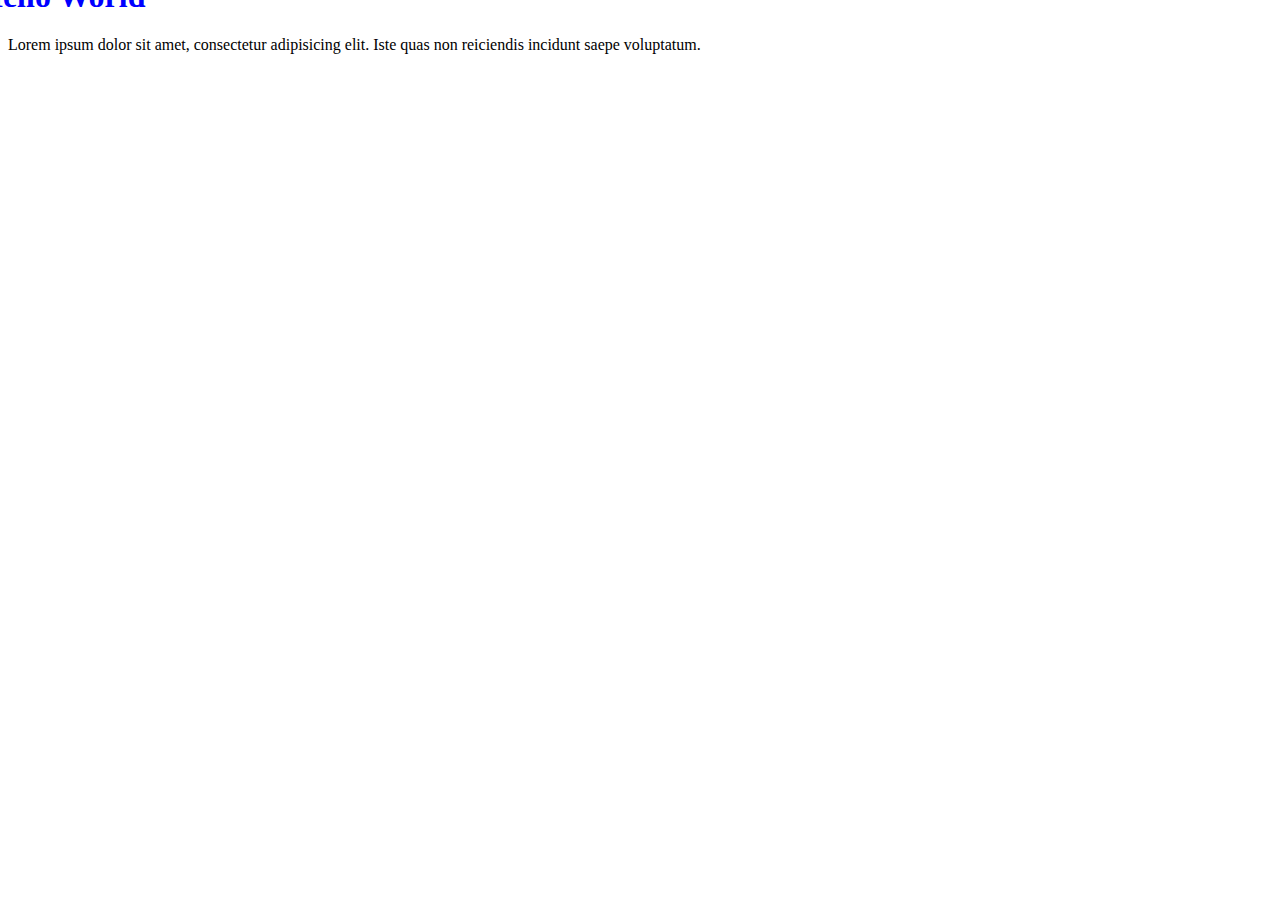
<file: index.html>
<!DOCTYPE html>
<html lang="en">

<head>
    <meta charset="UTF-8">
    <meta http-equiv="X-UA-Compatible" content="IE=edge">
    <meta name="viewport" content="width=device-width, initial-scale=1.0">
    <title>Test File</title>

    <style>
        h1 {
            /* display: none; */
            /* visibility: hidden; */
            color: blue !important;
        }

        .hello {
            color: red;
            margin-top: -30px;
            margin-left: -30px;
        }
    </style>
</head>

<body>
    <h1 class="hello">Hello World</h1>
    <p>Lorem ipsum dolor sit amet, consectetur adipisicing elit. Iste quas non reiciendis incidunt saepe voluptatum.</p>
</body>

</html>
</file>
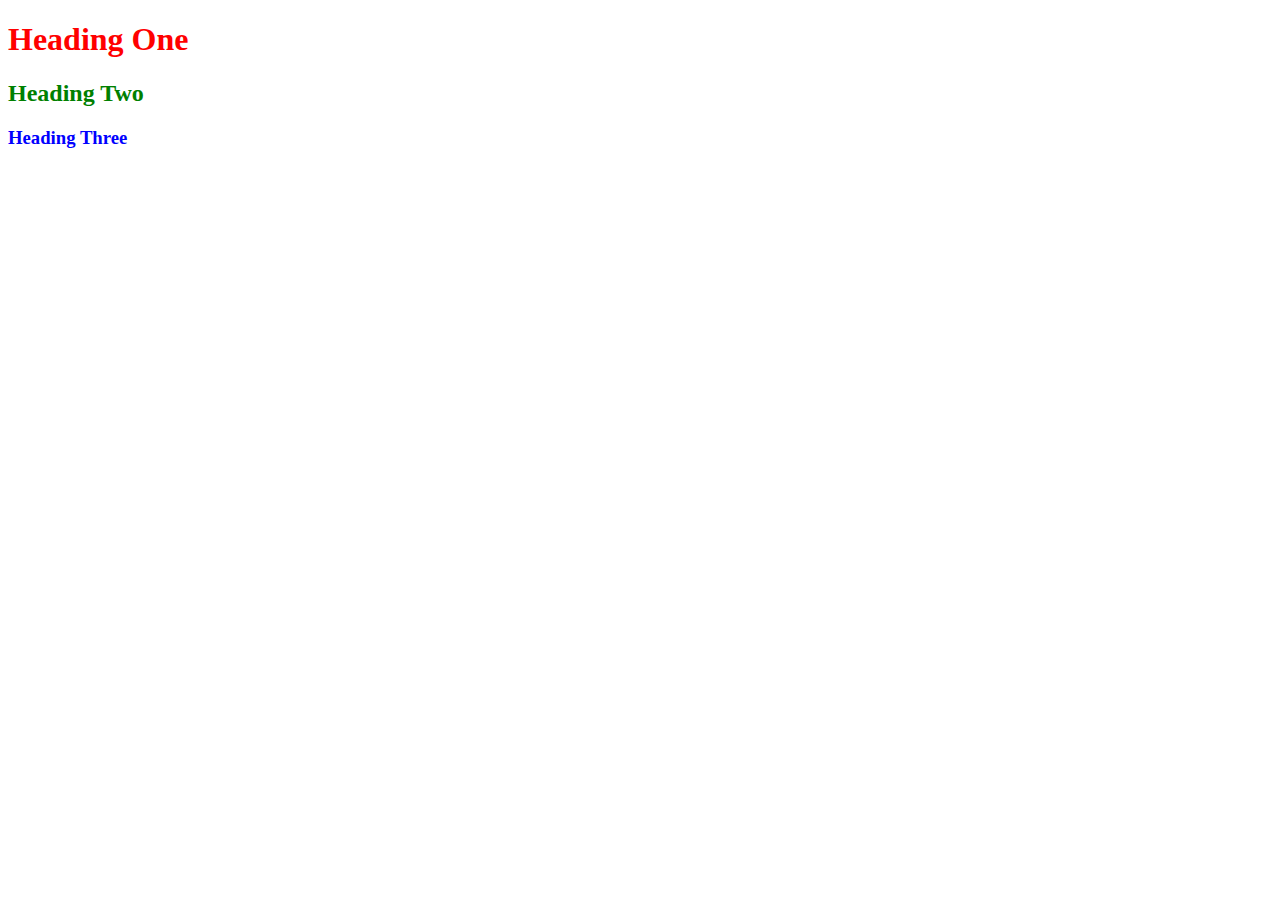
<file: 01_basic/01_basic.html>
<!DOCTYPE html>
<html lang="en">

<head>
    <meta charset="UTF-8">
    <meta http-equiv="X-UA-Compatible" content="IE=edge">
    <meta name="viewport" content="width=device-width, initial-scale=1.0">
    <title>Implementing CSS</title>
    <link rel="stylesheet" href="./css/style.css">
    <!-- Internal CSS -->
    <style>
        h2 {
            color: green;
        }
    </style>
</head>

<body>
    <!-- Inline CSS -->
    <h1 style="color: red;">Heading One</h1>
    <h2>Heading Two</h2>
    <h3>Heading Three</h3>

</body>

</html>
</file>
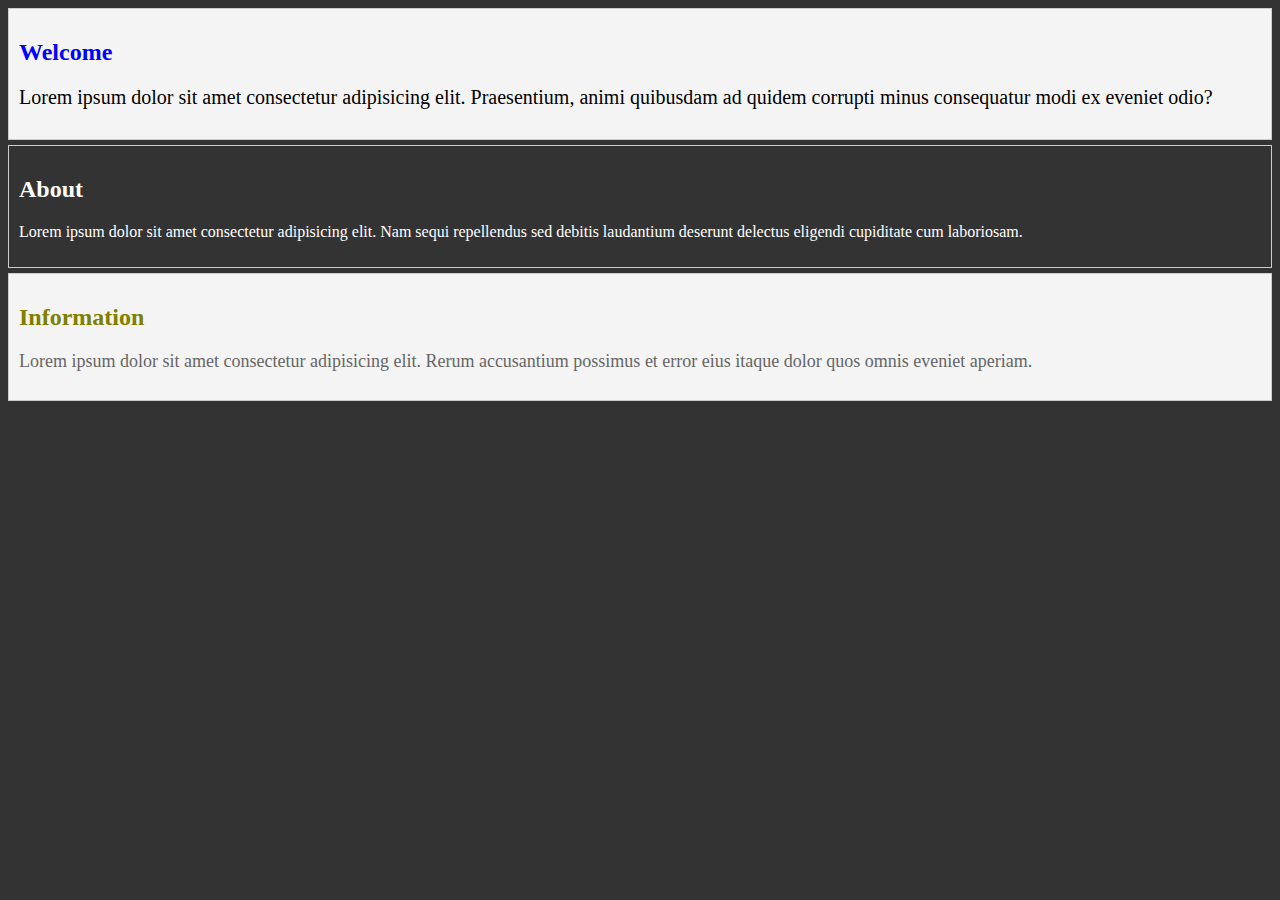
<file: 02_selectors/02_selectors.html>
<!DOCTYPE html>
<html lang="en">

<head>
    <meta charset="UTF-8">
    <meta http-equiv="X-UA-Compatible" content="IE=edge">
    <meta name="viewport" content="width=device-width, initial-scale=1.0">
    <title>CSS Selectors</title>
    <link rel="stylesheet" href="style.css">
</head>

<body>
    <div id="welcome">
        <h2 class="primary-heading">Welcome</h2>
        <p>Lorem ipsum dolor sit amet consectetur adipisicing elit. Praesentium, animi quibusdam ad quidem corrupti
            minus consequatur modi ex eveniet odio?</p>
    </div>
    <div id="about">
        <h2>About</h2>
        <p>Lorem ipsum dolor sit amet consectetur adipisicing elit. Nam sequi repellendus sed debitis laudantium
            deserunt delectus eligendi cupiditate cum laboriosam.</p>
    </div>

    <div id="info">
        <h2 class="info-text">Information</h2>
        <p>Lorem ipsum dolor sit amet consectetur adipisicing elit. Rerum accusantium possimus et error eius itaque
            dolor quos omnis eveniet aperiam.</p>
    </div>

</body>

</html>
</file>
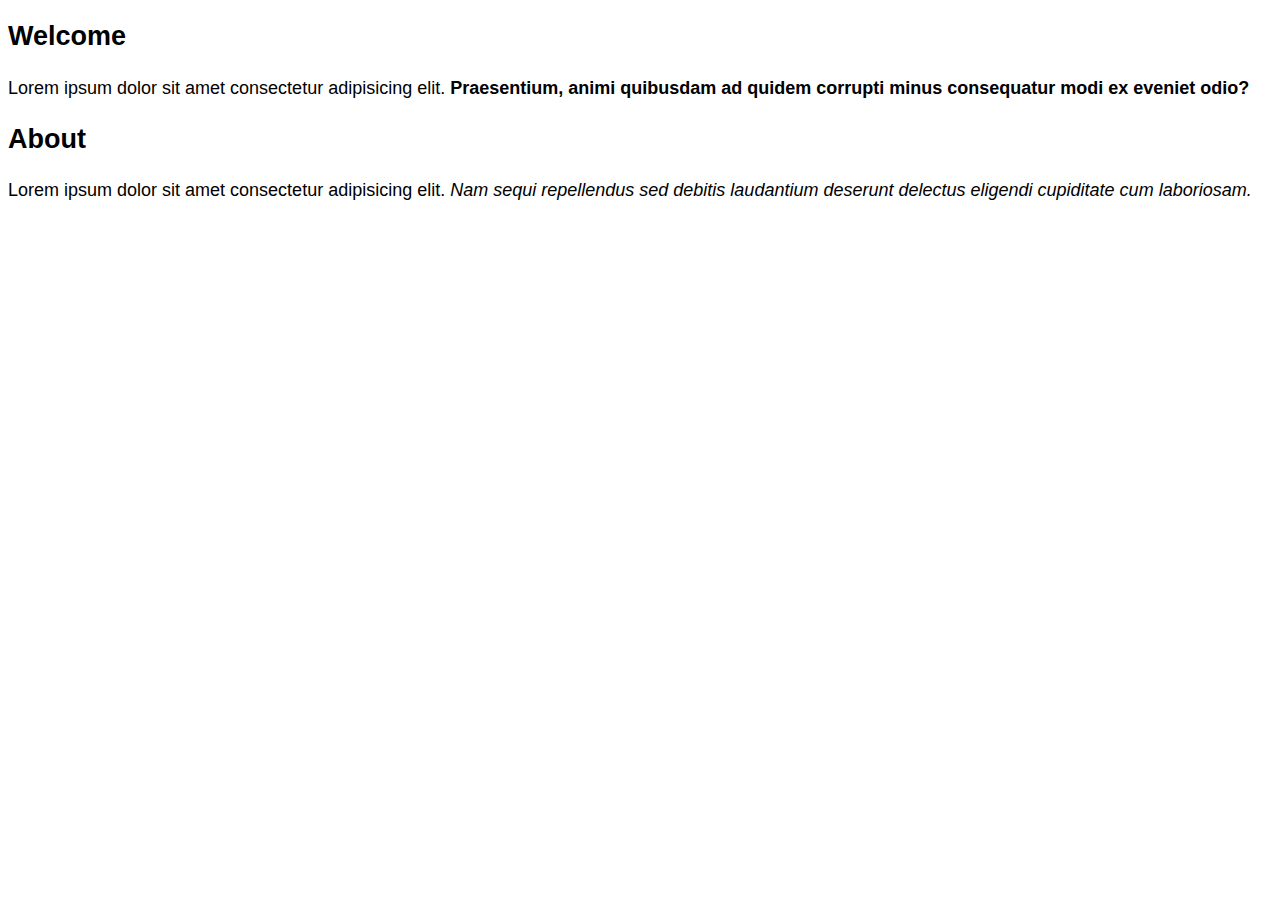
<file: 03_fonts/03_fonts.html>
<!DOCTYPE html>
<html lang="en">

<head>
    <meta charset="UTF-8">
    <meta http-equiv="X-UA-Compatible" content="IE=edge">
    <meta name="viewport" content="width=device-width, initial-scale=1.0">
    <title>Fonts</title>
    <link rel="stylesheet" href="style.css">
</head>

<body>
    <!DOCTYPE html>
    <html lang="en">

    <head>
        <meta charset="UTF-8">
        <meta http-equiv="X-UA-Compatible" content="IE=edge">
        <meta name="viewport" content="width=device-width, initial-scale=1.0">
        <title>CSS Selectors</title>
        <link rel="stylesheet" href="style.css">
    </head>

    <body>
        <div id="welcome">
            <h2>Welcome</h2>
            <p>Lorem ipsum dolor sit amet consectetur adipisicing elit. <span>Praesentium, animi quibusdam ad quidem
                    corrupti
                    minus consequatur modi ex eveniet odio?</span></p>
        </div>
        <div id="about">
            <h2>About</h2>
            <p>Lorem ipsum dolor sit amet consectetur adipisicing elit. <span>Nam sequi repellendus sed debitis
                    laudantium
                    deserunt delectus eligendi cupiditate cum laboriosam.</span></p>
        </div>

    </body>

    </html>
</body>

</html>
</file>
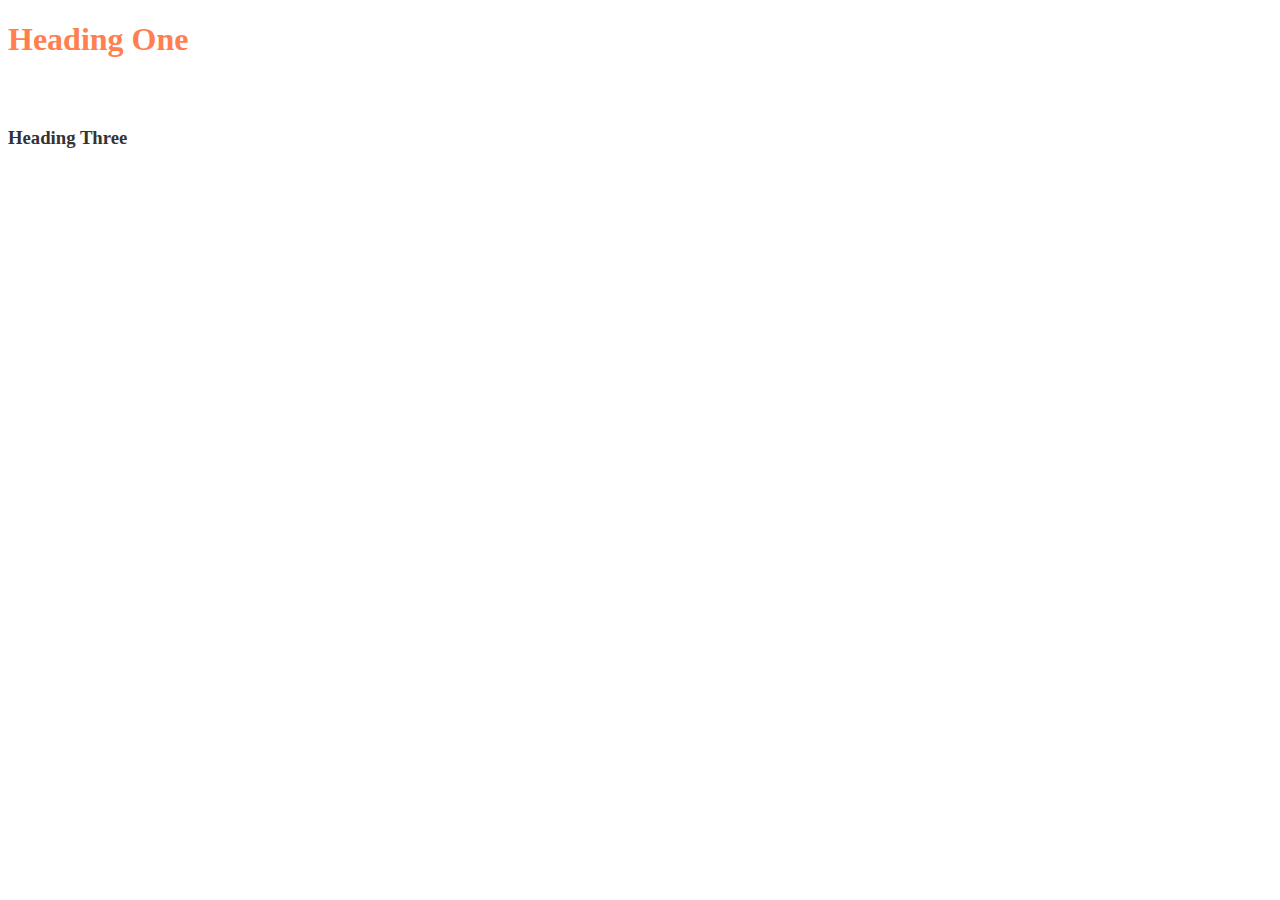
<file: 04_colors/04_colors.html>
<!DOCTYPE html>
<html lang="en">

<head>
    <meta charset="UTF-8">
    <meta http-equiv="X-UA-Compatible" content="IE=edge">
    <meta name="viewport" content="width=device-width, initial-scale=1.0">
    <title>Colors</title>
    <link rel="stylesheet" href="style.css">
</head>

<body>
    <h1>Heading One</h1>
    <h2>Heading Two</h2>
    <h3>Heading Three</h3>

</body>

</html>
</file>
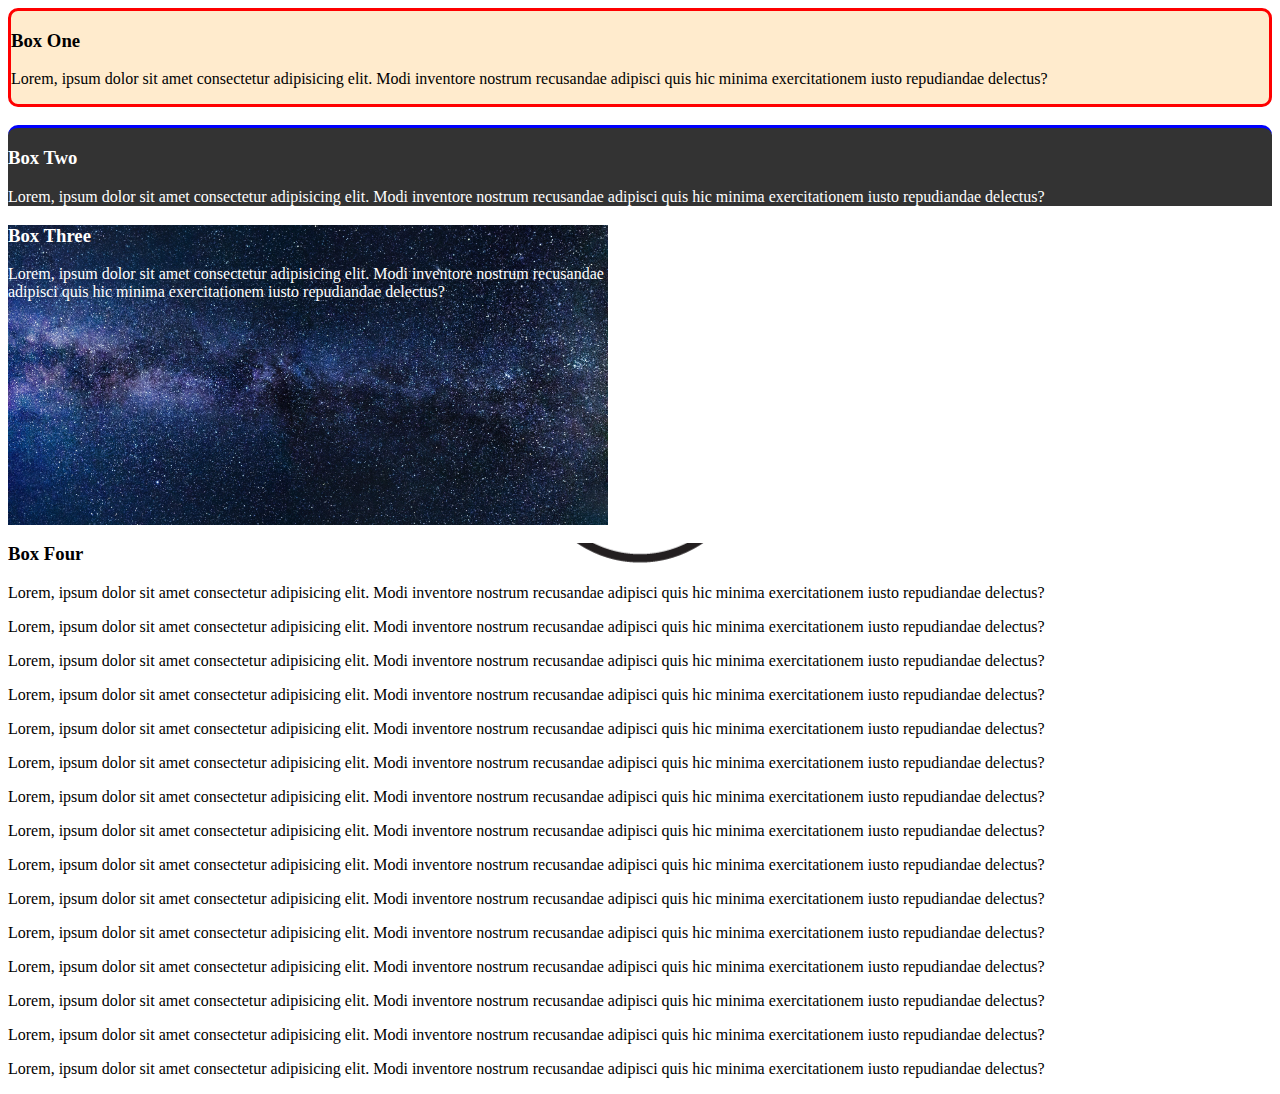
<file: 05.background_borders/05.backgrounds_borders.html>
<!DOCTYPE html>
<html lang="en">

<head>
    <meta charset="UTF-8">
    <meta http-equiv="X-UA-Compatible" content="IE=edge">
    <meta name="viewport" content="width=device-width, initial-scale=1.0">
    <title>Background Borders</title>
    <link rel="stylesheet" href="style.css">
</head>

<body>
    <div id="box-1">
        <h3>Box One</h3>
        <p>Lorem, ipsum dolor sit amet consectetur adipisicing elit. Modi inventore nostrum recusandae adipisci quis hic
            minima exercitationem iusto repudiandae delectus?</p>
    </div>
    <br>
    <div id="box-2">
        <h3>Box Two</h3>
        <p>Lorem, ipsum dolor sit amet consectetur adipisicing elit. Modi inventore nostrum recusandae adipisci quis hic
            minima exercitationem iusto repudiandae delectus?</p>
    </div>

    <div id="box-3">
        <h3>Box Three</h3>
        <p>Lorem, ipsum dolor sit amet consectetur adipisicing elit. Modi inventore nostrum recusandae adipisci quis hic
            minima exercitationem iusto repudiandae delectus?</p>
    </div>

    <div id="box-4">
        <h3>Box Four</h3>
        <p>Lorem, ipsum dolor sit amet consectetur adipisicing elit. Modi inventore nostrum recusandae adipisci quis hic
            minima exercitationem iusto repudiandae delectus?</p>
        <p>Lorem, ipsum dolor sit amet consectetur adipisicing elit. Modi inventore nostrum recusandae adipisci quis hic
            minima exercitationem iusto repudiandae delectus?</p>
        <p>Lorem, ipsum dolor sit amet consectetur adipisicing elit. Modi inventore nostrum recusandae adipisci quis hic
            minima exercitationem iusto repudiandae delectus?</p>
        <p>Lorem, ipsum dolor sit amet consectetur adipisicing elit. Modi inventore nostrum recusandae adipisci quis hic
            minima exercitationem iusto repudiandae delectus?</p>
        <p>Lorem, ipsum dolor sit amet consectetur adipisicing elit. Modi inventore nostrum recusandae adipisci quis hic
            minima exercitationem iusto repudiandae delectus?</p>
        <p>Lorem, ipsum dolor sit amet consectetur adipisicing elit. Modi inventore nostrum recusandae adipisci quis hic
            minima exercitationem iusto repudiandae delectus?</p>
        <p>Lorem, ipsum dolor sit amet consectetur adipisicing elit. Modi inventore nostrum recusandae adipisci quis hic
            minima exercitationem iusto repudiandae delectus?</p>
        <p>Lorem, ipsum dolor sit amet consectetur adipisicing elit. Modi inventore nostrum recusandae adipisci quis hic
            minima exercitationem iusto repudiandae delectus?</p>
        <p>Lorem, ipsum dolor sit amet consectetur adipisicing elit. Modi inventore nostrum recusandae adipisci quis hic
            minima exercitationem iusto repudiandae delectus?</p>
        <p>Lorem, ipsum dolor sit amet consectetur adipisicing elit. Modi inventore nostrum recusandae adipisci quis hic
            minima exercitationem iusto repudiandae delectus?</p>
        <p>Lorem, ipsum dolor sit amet consectetur adipisicing elit. Modi inventore nostrum recusandae adipisci quis hic
            minima exercitationem iusto repudiandae delectus?</p>
        <p>Lorem, ipsum dolor sit amet consectetur adipisicing elit. Modi inventore nostrum recusandae adipisci quis hic
            minima exercitationem iusto repudiandae delectus?</p>
        <p>Lorem, ipsum dolor sit amet consectetur adipisicing elit. Modi inventore nostrum recusandae adipisci quis hic
            minima exercitationem iusto repudiandae delectus?</p>
        <p>Lorem, ipsum dolor sit amet consectetur adipisicing elit. Modi inventore nostrum recusandae adipisci quis hic
            minima exercitationem iusto repudiandae delectus?</p>
        <p>Lorem, ipsum dolor sit amet consectetur adipisicing elit. Modi inventore nostrum recusandae adipisci quis hic
            minima exercitationem iusto repudiandae delectus?</p>

    </div>

</body>

</html>
</file>
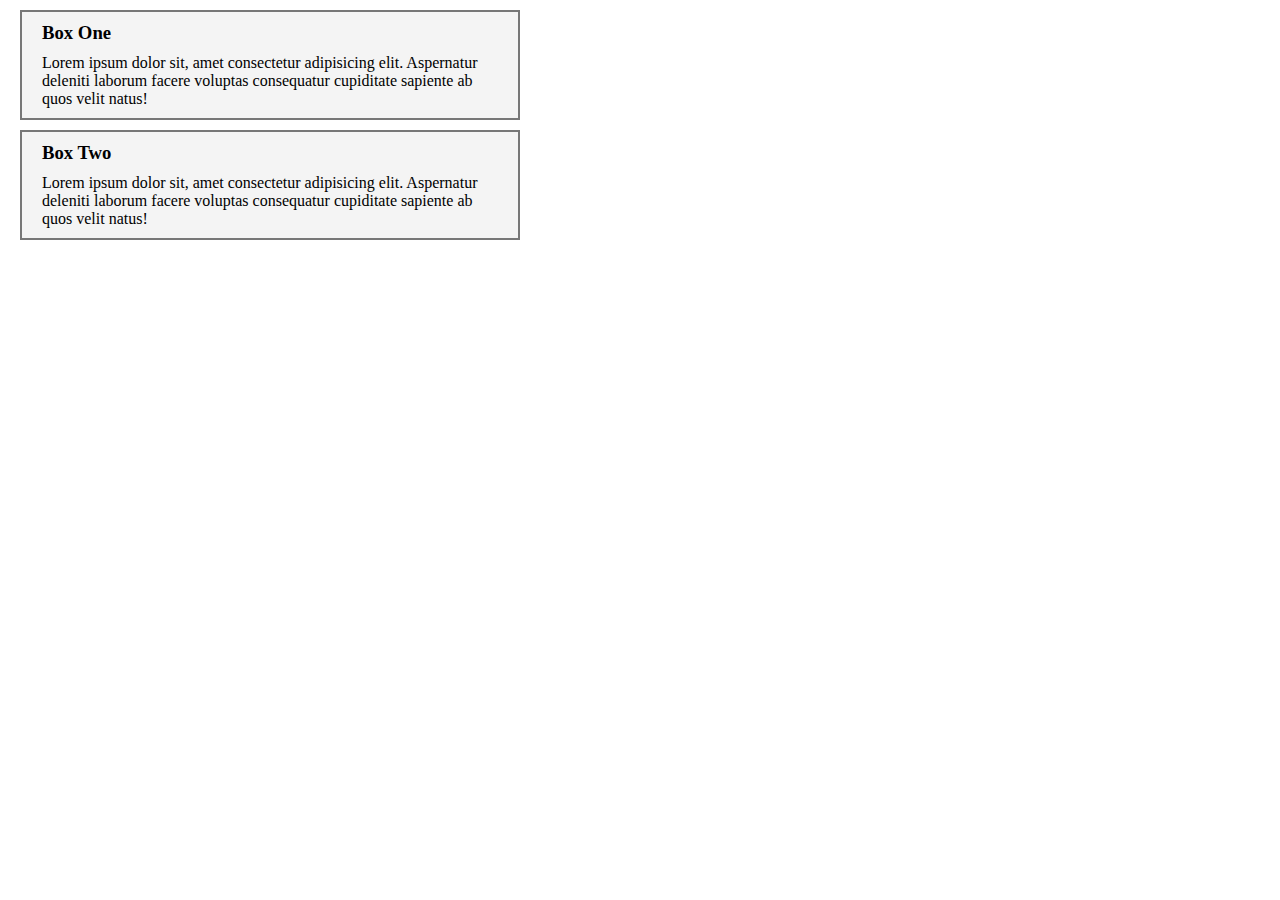
<file: 06_box_model/06_box_model.html>
<!DOCTYPE html>
<html lang="en">

<head>
    <meta charset="UTF-8">
    <meta http-equiv="X-UA-Compatible" content="IE=edge">
    <meta name="viewport" content="width=device-width, initial-scale=1.0">
    <title>Box Model / Margin & Panding</title>
    <link rel="stylesheet" href="style.css">
</head>

<body>
    <div class="box">
        <h3>Box One</h3>
        <p>Lorem ipsum dolor sit, amet consectetur adipisicing elit. Aspernatur deleniti laborum facere voluptas
            consequatur cupiditate sapiente ab quos velit natus!</p>
    </div>

    <div class="box">
        <h3>Box Two</h3>
        <p>Lorem ipsum dolor sit, amet consectetur adipisicing elit. Aspernatur deleniti laborum facere voluptas
            consequatur cupiditate sapiente ab quos velit natus!</p>
    </div>
</body>

</html>
</file>
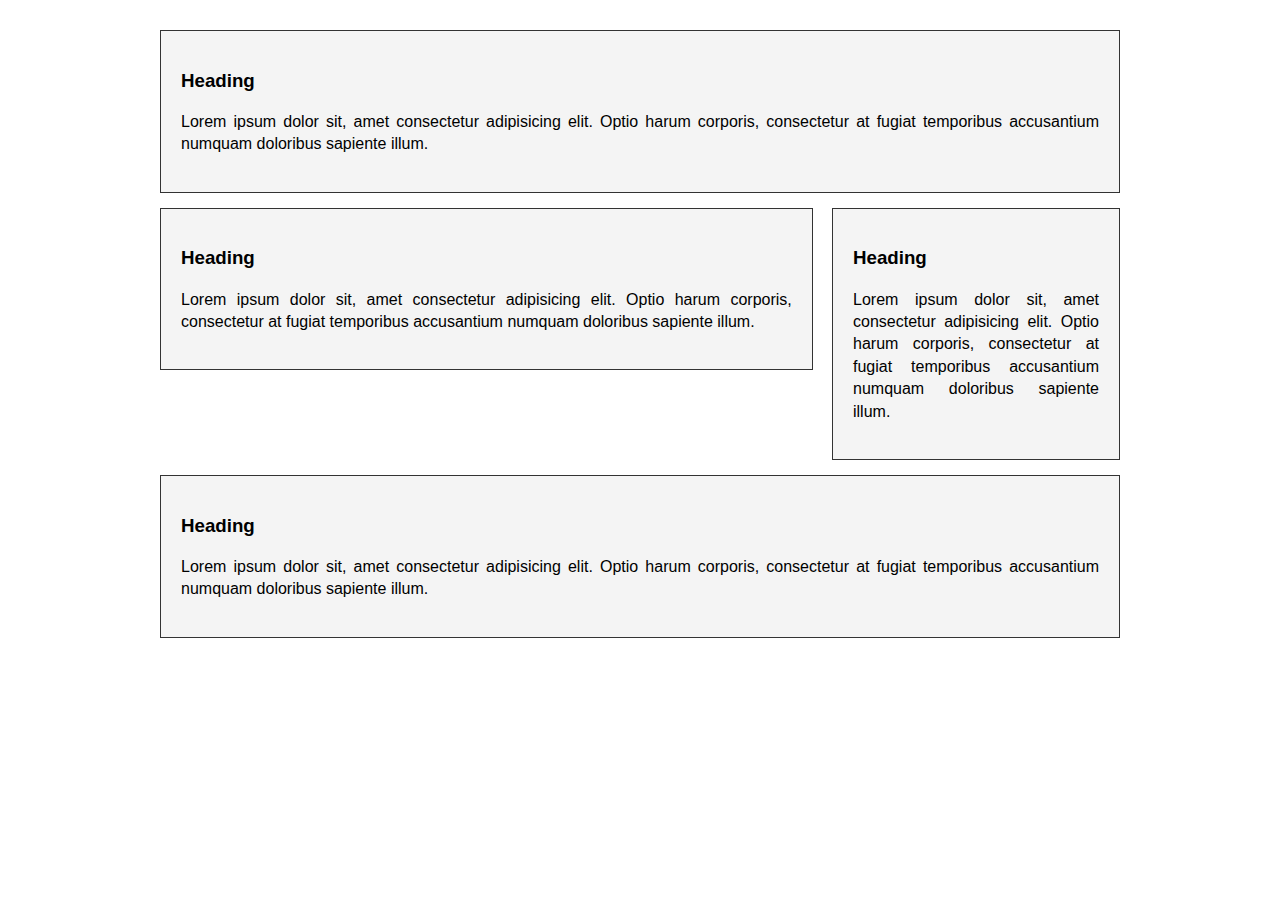
<file: 07_float_align/07_float_align.html>
<!DOCTYPE html>
<html lang="en">

<head>
    <meta charset="UTF-8">
    <meta http-equiv="X-UA-Compatible" content="IE=edge">
    <meta name="viewport" content="width=device-width, initial-scale=1.0">
    <title>Float & Align</title>
    <link rel="stylesheet" href="style.css">

<body>
    <div class="container">

        <div id="box-1" class="box">
            <h3>Heading</h3>
            <p>Lorem ipsum dolor sit, amet consectetur adipisicing elit. Optio harum corporis, consectetur at fugiat
                temporibus accusantium numquam doloribus sapiente illum.</p>
        </div>

        <div id="box-2" class="box">
            <h3>Heading</h3>
            <p>Lorem ipsum dolor sit, amet consectetur adipisicing elit. Optio harum corporis, consectetur at fugiat
                temporibus accusantium numquam doloribus sapiente illum.</p>
        </div>

        <div id="box-3" class="box">
            <h3>Heading</h3>
            <p>Lorem ipsum dolor sit, amet consectetur adipisicing elit. Optio harum corporis, consectetur at fugiat
                temporibus accusantium numquam doloribus sapiente illum.</p>
        </div>

        <div class="clr"></div>

        <div id="box-4" class="box">
            <h3>Heading</h3>
            <p>Lorem ipsum dolor sit, amet consectetur adipisicing elit. Optio harum corporis, consectetur at fugiat
                temporibus accusantium numquam doloribus sapiente illum.</p>
        </div>

    </div>


</body>

</html>
</file>
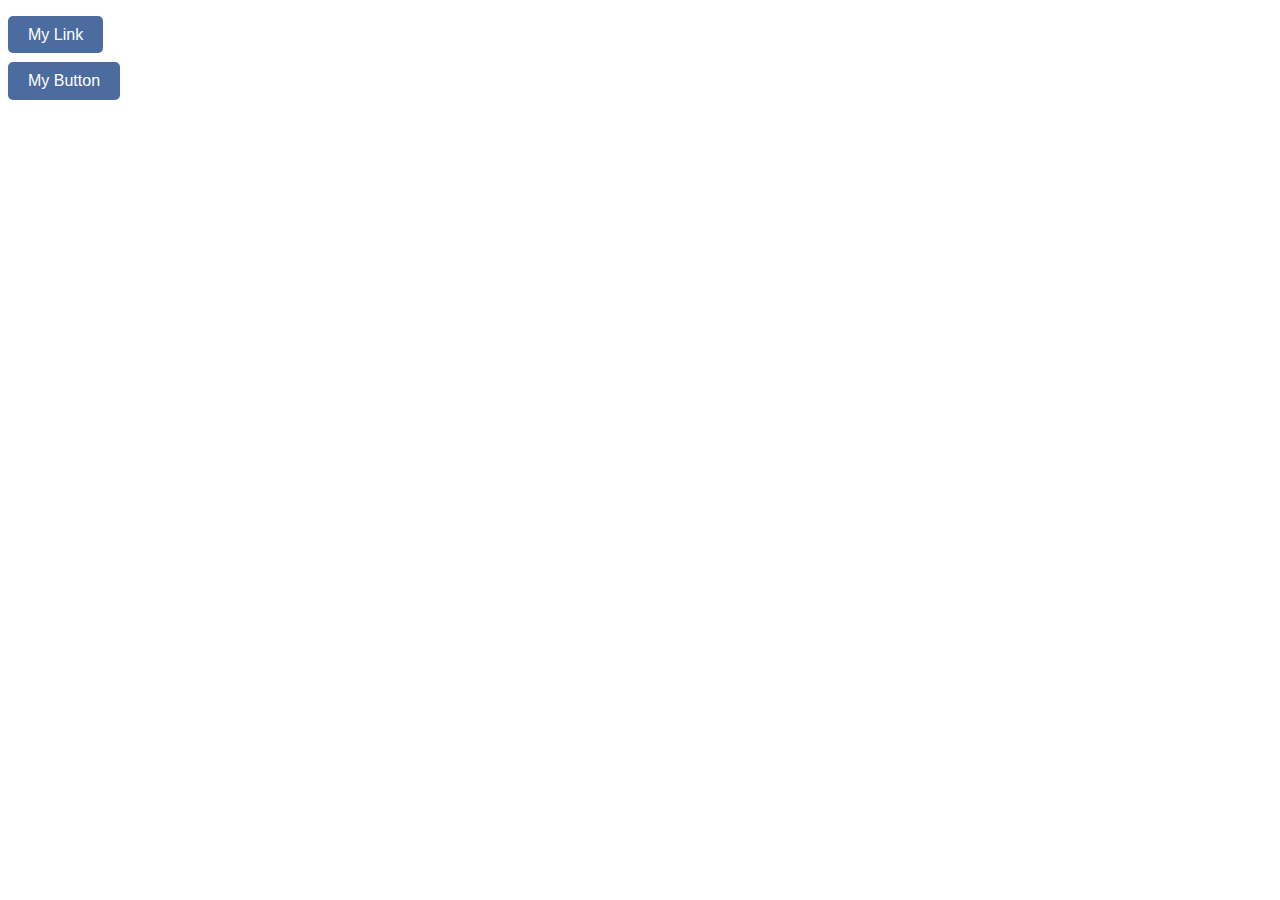
<file: 08_links_buttons/08_links_buttons.html>
<!DOCTYPE html>
<html lang="en">

<head>
    <meta charset="UTF-8">
    <meta http-equiv="X-UA-Compatible" content="IE=edge">
    <meta name="viewport" content="width=device-width, initial-scale=1.0">
    <title>Links & Buttons</title>
    <link rel="stylesheet" href="style.css">
</head>

<body>
    <br>
    <a class="btn" href="#">My Link</a>
    <br>
    <br>
    <button class="btn">My Button</button>
</body>

</html>
</file>
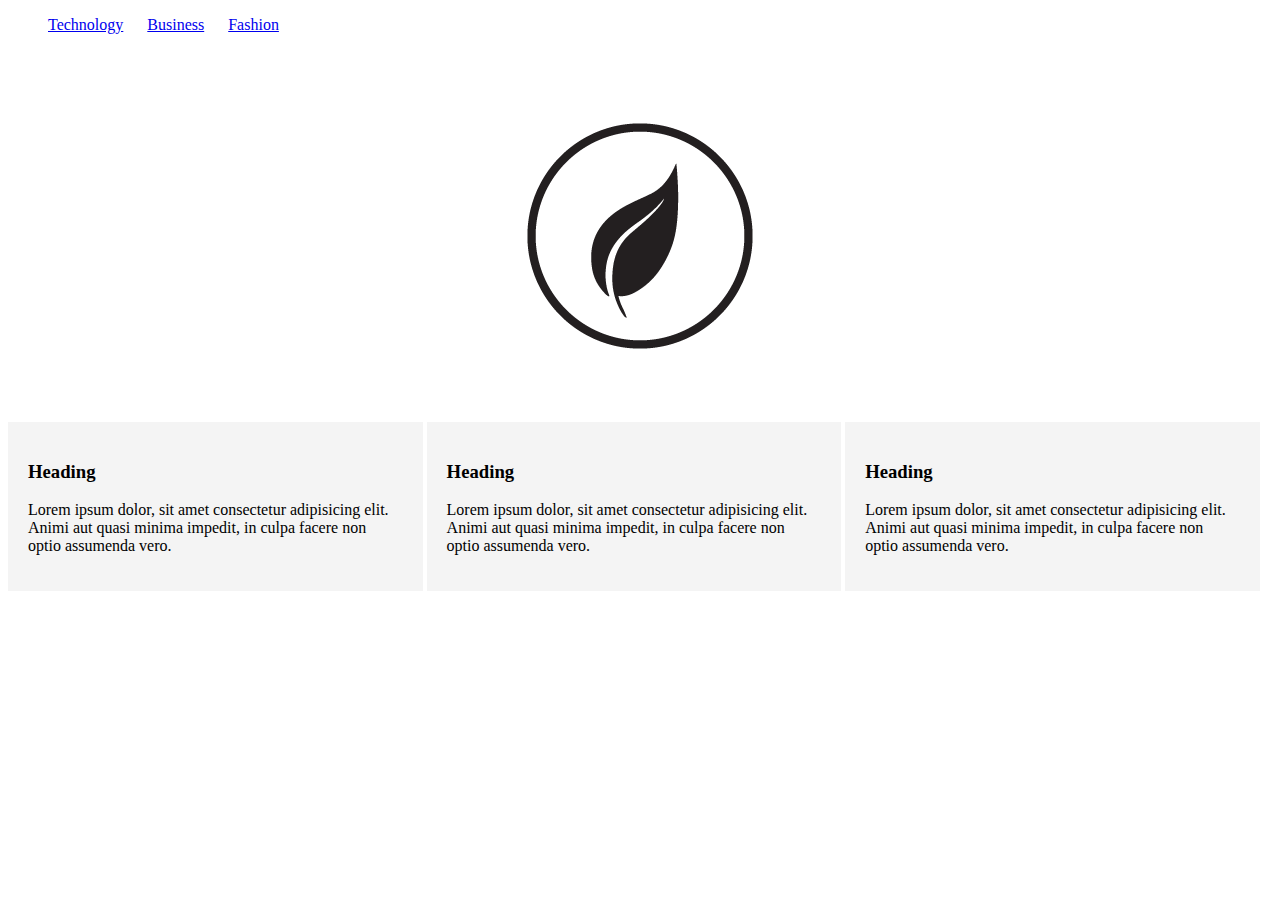
<file: 10_inline_block/10_inline_block.html>
<!DOCTYPE html>
<html lang="en">

<head>
    <meta charset="UTF-8">
    <meta http-equiv="X-UA-Compatible" content="IE=edge">
    <meta name="viewport" content="width=device-width, initial-scale=1.0">
    <title>Inline & Block STyling</title>
    <link rel="stylesheet" href="style.css">
</head>

<body>
    <ul>
        <li><a href="#">Technology</a></li>
        <li><a href="#">Business</a></li>
        <li><a href="#">Fashion</a></li>
    </ul>
    <br><br>
    <img src="./img/leaf.png" alt="My Image">

    <br><br>
    <div class="box">
        <h3>Heading</h3>
        <p>Lorem ipsum dolor, sit amet consectetur adipisicing elit. Animi aut quasi minima impedit, in culpa facere non
            optio assumenda vero.</p>
    </div>

    <div class="box">
        <h3>Heading</h3>
        <p>Lorem ipsum dolor, sit amet consectetur adipisicing elit. Animi aut quasi minima impedit, in culpa facere non
            optio assumenda vero.</p>
    </div>

    <div class="box">
        <h3>Heading</h3>
        <p>Lorem ipsum dolor, sit amet consectetur adipisicing elit. Animi aut quasi minima impedit, in culpa facere non
            optio assumenda vero.</p>
    </div>

</body>

</html>
</file>
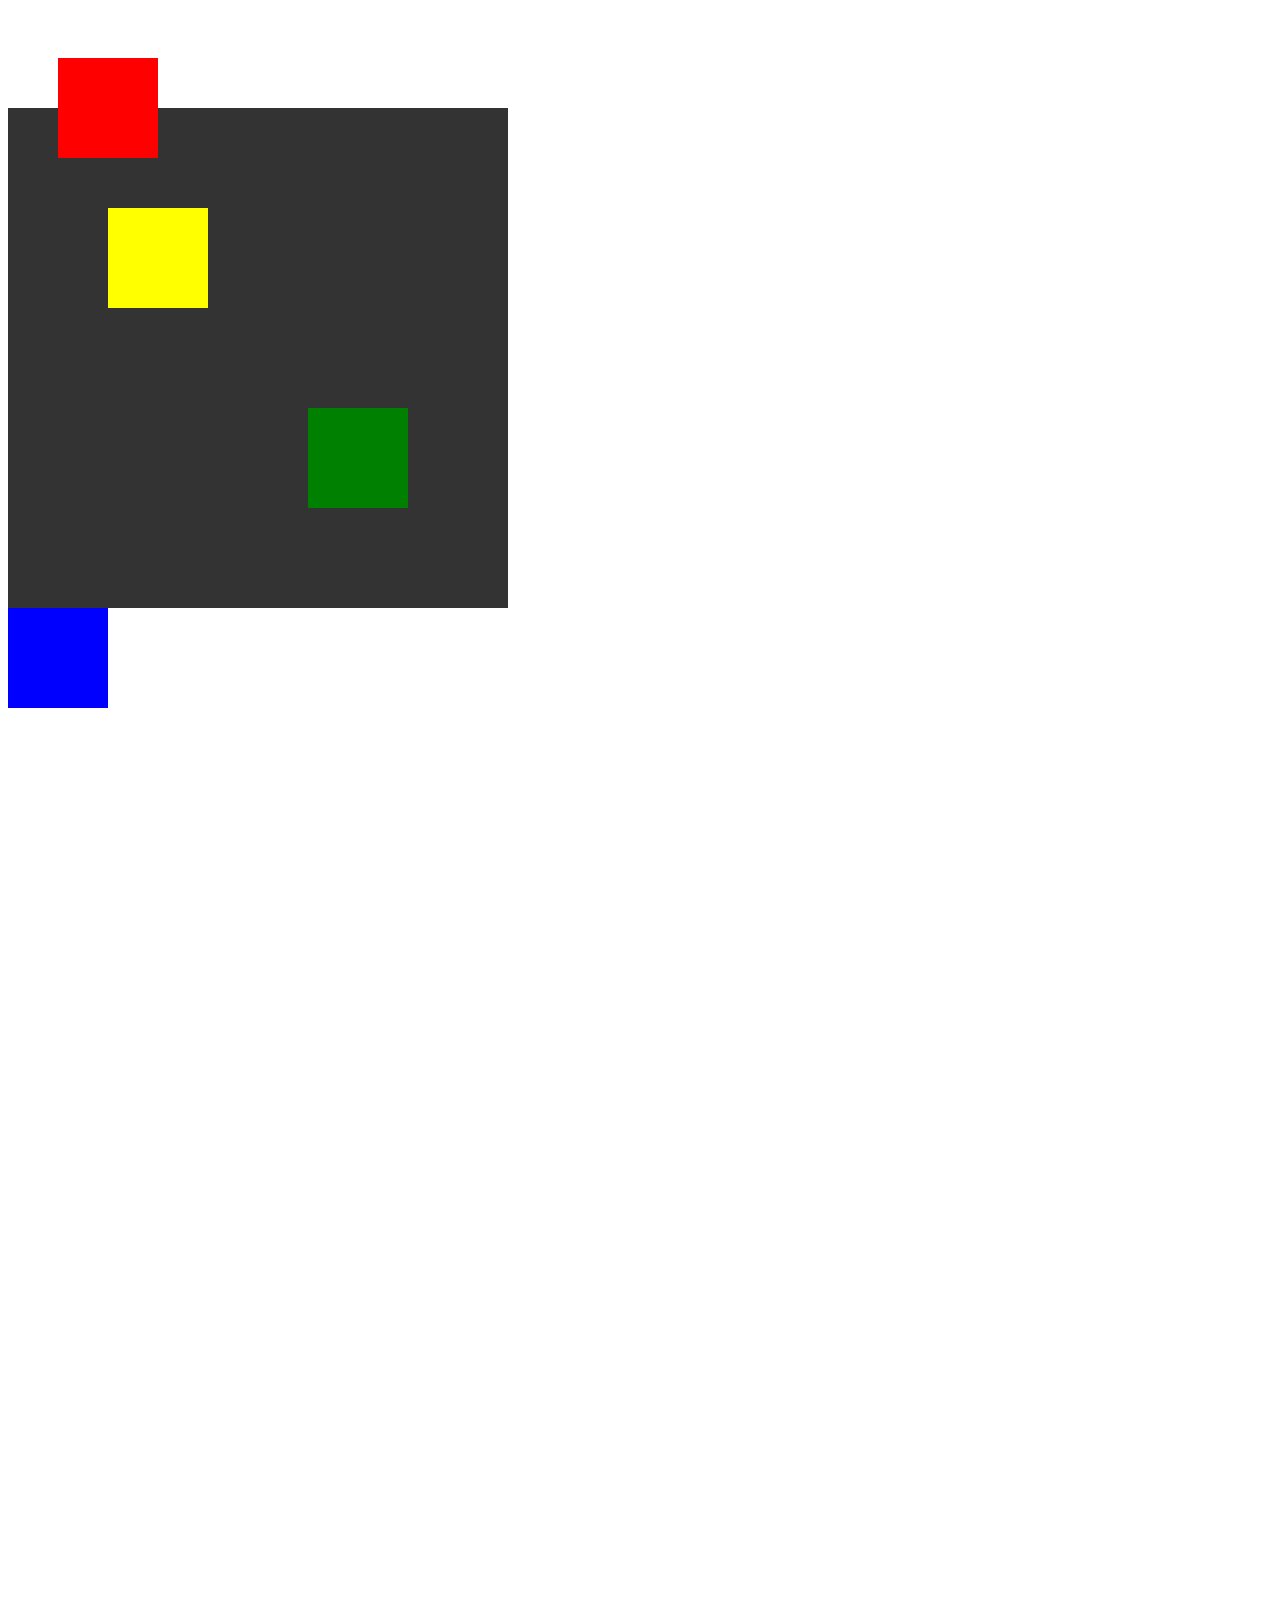
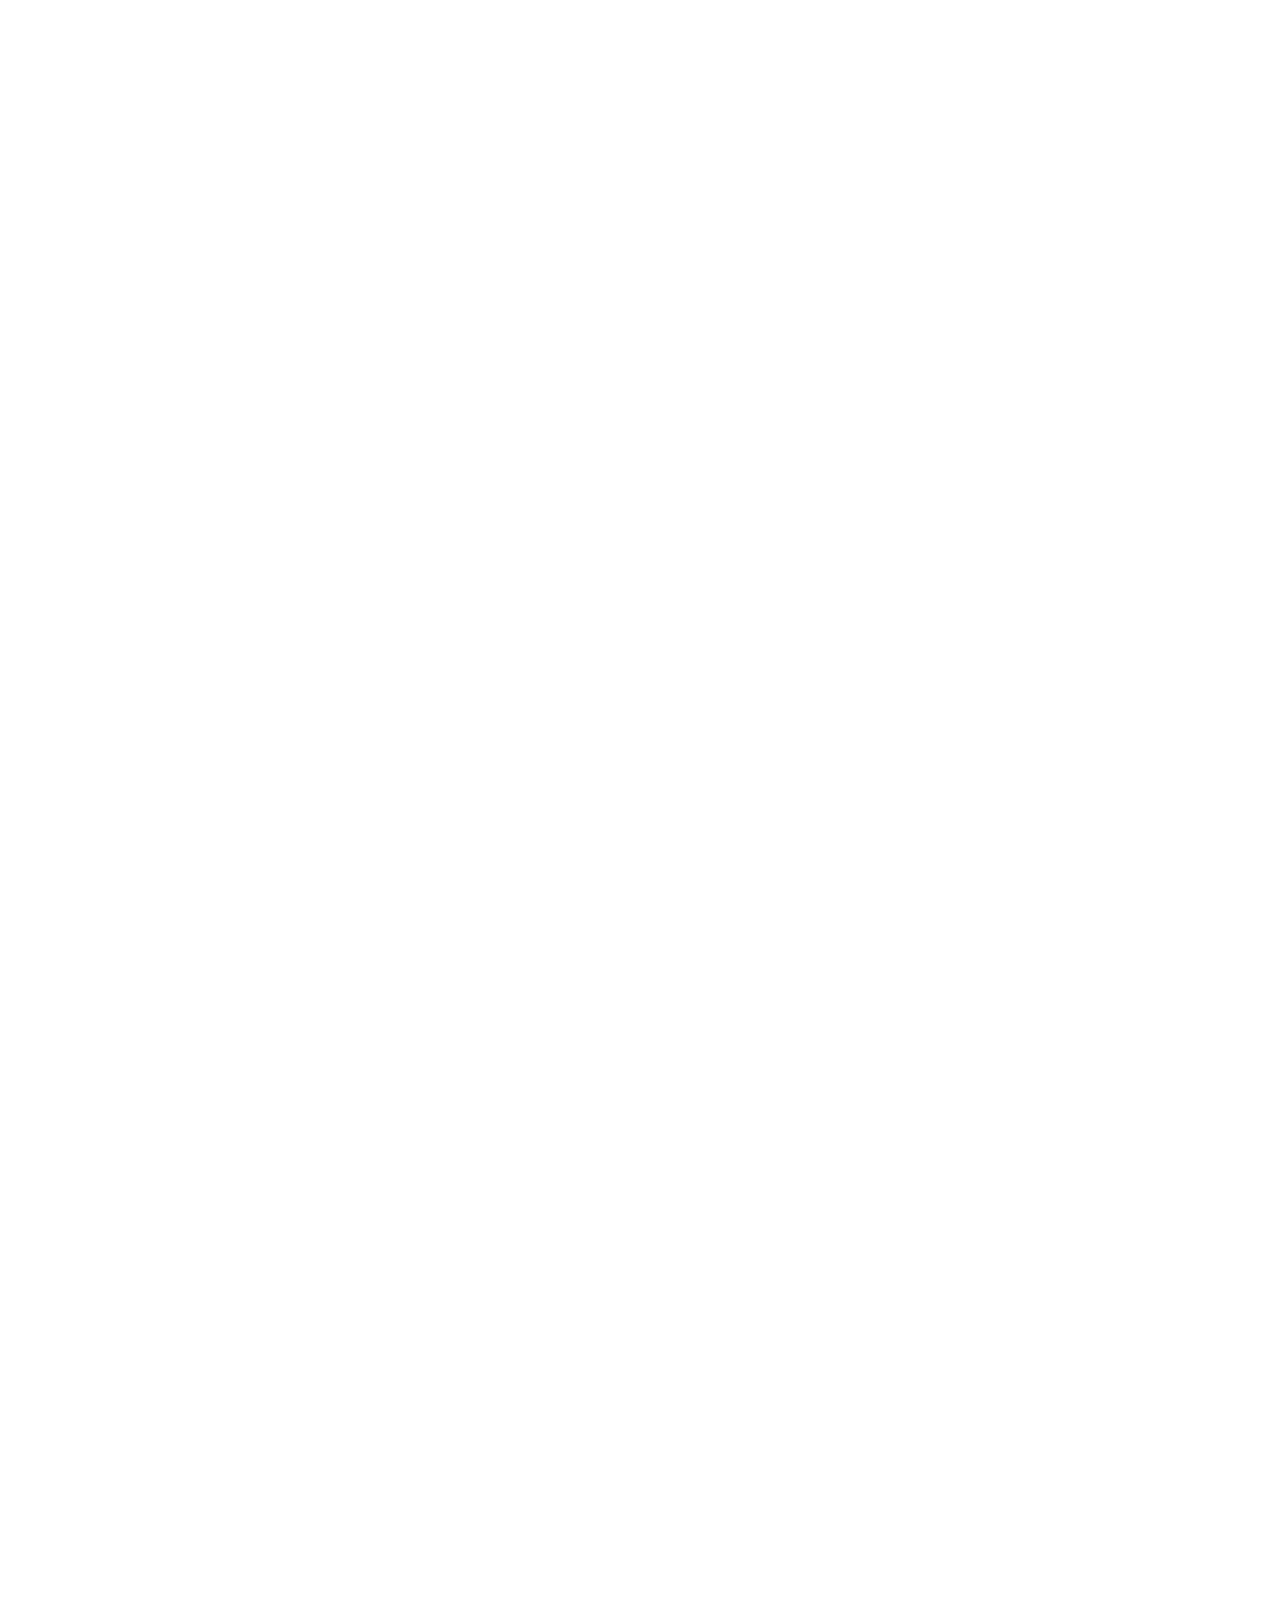
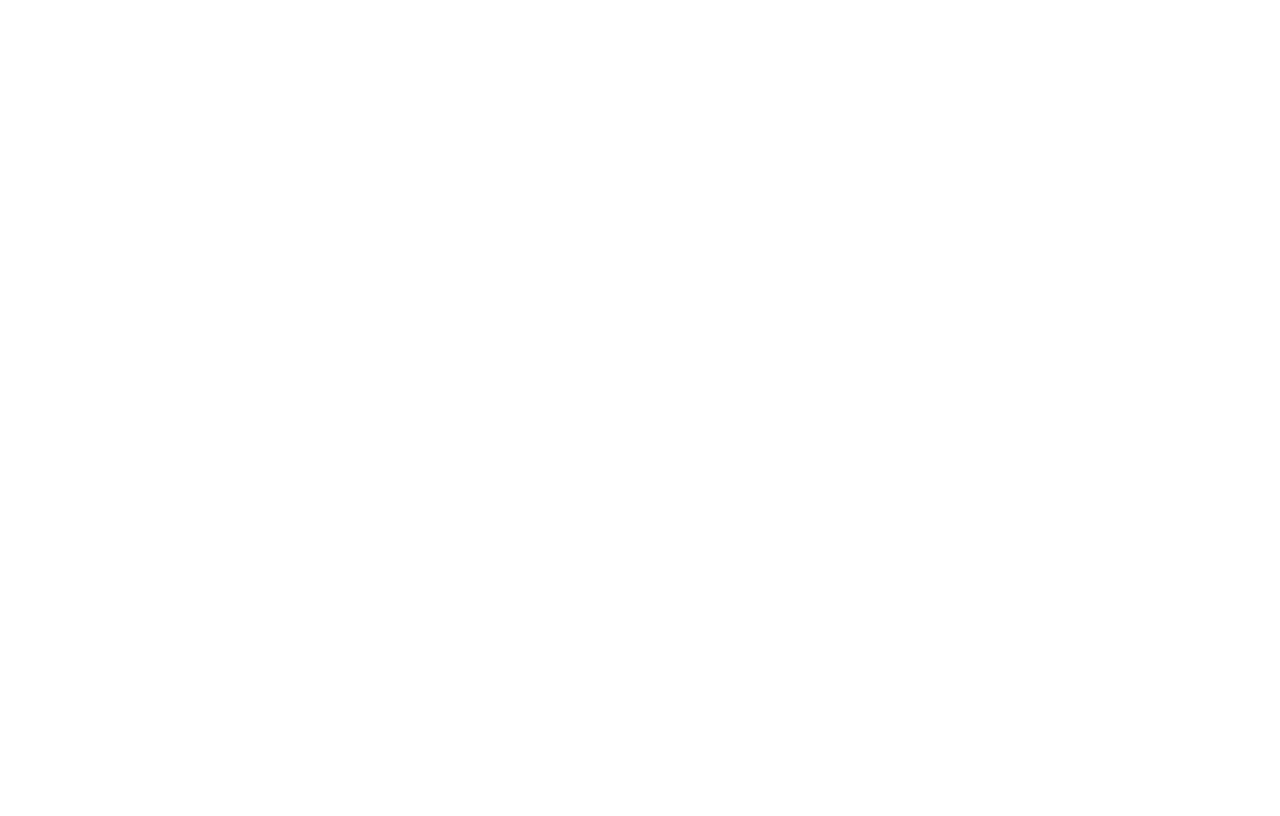
<file: 11_position/position.html>
<!DOCTYPE html>
<html lang="en">

<head>
    <meta charset="UTF-8">
    <meta http-equiv="X-UA-Compatible" content="IE=edge">
    <meta name="viewport" content="width=device-width, initial-scale=1.0">
    <title>CSS Positioning</title>
    <link rel="stylesheet" href="style.css">
</head>

<body>
    <div id="box-1" class="box"></div>
    <div class="container">
        <div id="box-2" class="box"></div>
        <div id="box-3" class="box"></div>
    </div>
    <div id="box-4" class="box"></div>
    <div id="box-5" class="box"></div>

</body>

</html>
</file>
<file: 01_basic/css/style.css>
h3 {
    color: blue;
}
</file>
<file: 02_selectors/style.css>
/* Element selector */
body {
    background-color: #333;
}

/*  . is for classes */
.primary-heading {
    color: blue;
}

/* # for IDs */
#welcome {
    background-color: #f4f4f4;
}

/* multiple selectors */
#welcome,
#about,
#info {
    border: 1px solid #ccc;
    padding: 10px;
    margin-bottom: 5px;
}

/* Nested Selector */
#welcome p {
    font-size: 20px;
}

#about {
    color: white;
}

#info {
    color: #666;
    background-color: #f4f4f4;
}


#info p {
    font-size: 18px;
}

.info-text {
    color: olive;
}
</file>
<file: 03_fonts/style.css>
@import url('https://fonts.googleapis.com/css2?family=Roboto&display=swap');

body {
    font-family: Arial, Helvetica, sans-serif;
    font-size: 18px;
    line-height: 1.6em;
}

#welcome p span {
    font-weight: bold;
}

#about p span {
    font-style: italic;
}
</file>
<file: 04_colors/style.css>
h1 {
    /* color name */
    color: coral;
}

/* RGB */
h2 {
    color: rgb(255, 255, 255);
}

/* Hex */
h3 {
    color: #333;
}
</file>
<file: 05.background_borders/style.css>
#box-1 {
    background-color: blanchedalmond;
    /* border-width: 3px;
    border-color: red;
    border-style: solid; */
    border: 3px solid red;
    border-radius: 10px;
}

#box-2 {
    background: #333;
    color: #fff;
    border-top: blue solid 3px;
    border-top-left-radius: 10px;
    border-top-right-radius: 10px;
}

#box-3 {
    /* background-image: url(./img/stars.jpg);
    background-repeat: no-repeat;
    background-position: center top;
    background-size: cover; */
    background: url(./img/stars.jpg) no-repeat center center/cover;
    color: #fff;
    height: 300px;
    width: 600px;
}

#box-4 {
    background: url(./img/leaf.png) no-repeat center center;
    background-attachment: fixed;

}
</file>
<file: 07_float_align/style.css>
* {
    box-sizing: border-box;
}

body {
    font-family: Arial, Helvetica, sans-serif;
    line-height: 1.4em;
}

.container {
    max-width: 960px;
    margin: 30px auto;
}

.clr {
    clear: both;
}

.box {
    background: #f4f4f4;
    border: 1px solid #333;
    padding: 20px;
    margin-bottom: 15px;
}

.box p {
    /* Text ALign */
    text-align: left;
    text-align: right;
    text-align: center;
    text-align: justify;
}

#box-2 {
    float: left;
    width: 68%;
}

#box-3 {
    float: right;
    width: 30%;
}
</file>
<file: 08_links_buttons/style.css>
body {
    font-family: 'Segoe UI', Tahoma, Geneva, Verdana, sans-serif;
}

a {
    color: #333;
    text-decoration: none;
}

a:hover {
    color: coral;
}

/* a:visited {
    color: red;
} */

a:active {
    color: red;
}

/* Button Styling */
.btn {
    background: #4c6ca0;
    color: #fff;
    border: none;
    font-size: 16px;
    padding: 10px 20px;
    border-radius: 5px;
    cursor: pointer;
}

.btn:hover {
    color: #f4f4f4;
    background: #446190;
}
</file>
<file: 10_inline_block/style.css>
* {
    box-sizing: border-box;
}

li {
    display: inline;
}

li a {
    padding-right: 20px;
}

img {
    display: block;
    margin: auto;
}

.box {
    width: 32.8%;
    display: inline-block;
    background: #f4f4f4;
    padding: 20px;
    margin-bottom: 15px;
}
</file>
<file: 11_position/style.css>
body {
    height: 4000px;
}


.box {
    width: 100px;
    height: 100px;
}

.container {
    width: 500px;
    height: 500px;
    background: #333;
    position: relative;
}

#box-1 {
    background: red;
    position: relative;
    top: 50px;
    left: 50px;
    z-index: 1;
}

#box-2 {
    background: yellow;
    top: 100px;
    left: 100px;
    position: absolute;
}

#box-3 {
    background: green;
    bottom: 100px;
    right: 100px;
    position: absolute;
}

#box-4 {
    background: blue;
    position: fixed;
}

#box-5 {
    background: orange;
    position: sticky;
    top: 0;
    z-index: -1;
}
</file>
<file: 06_box_model/style.css>
/* CSS Reset */
* {
    margin: 0;
    padding: 0;
    box-sizing: border-box;
}


.box {
    background: #f4f4f4;
    border: 2px #777 solid;
    width: 500px;

    /* Padding on all sides */
    padding: 20px;

    /* Padding per side */
    padding-top: 10px;
    padding-right: 20px;
    padding-bottom: 10px;
    padding-left: 20px;

    /* Padding shorthand = top, right, bottom, right */
    padding: 10px 20px 10px 20px;

    /* Padding shorthand = top/bottom left/right */
    padding: 10px 20px;

    /* Margin on all sides */
    margin: 20px;

    /* Margin per side */
    margin-top: 10px;
    margin-right: 20px;
    margin-bottom: 10px;
    margin-left: 20px;

    /* Margin shorthand = top, right, bottom, right */
    margin: 10px 20px 10px 20px;

    /* Margin shorthand = top/bottom left/right */
    margin: 10px 20px;
}

.box h3 {
    padding-bottom: 10px;
}
</file>
